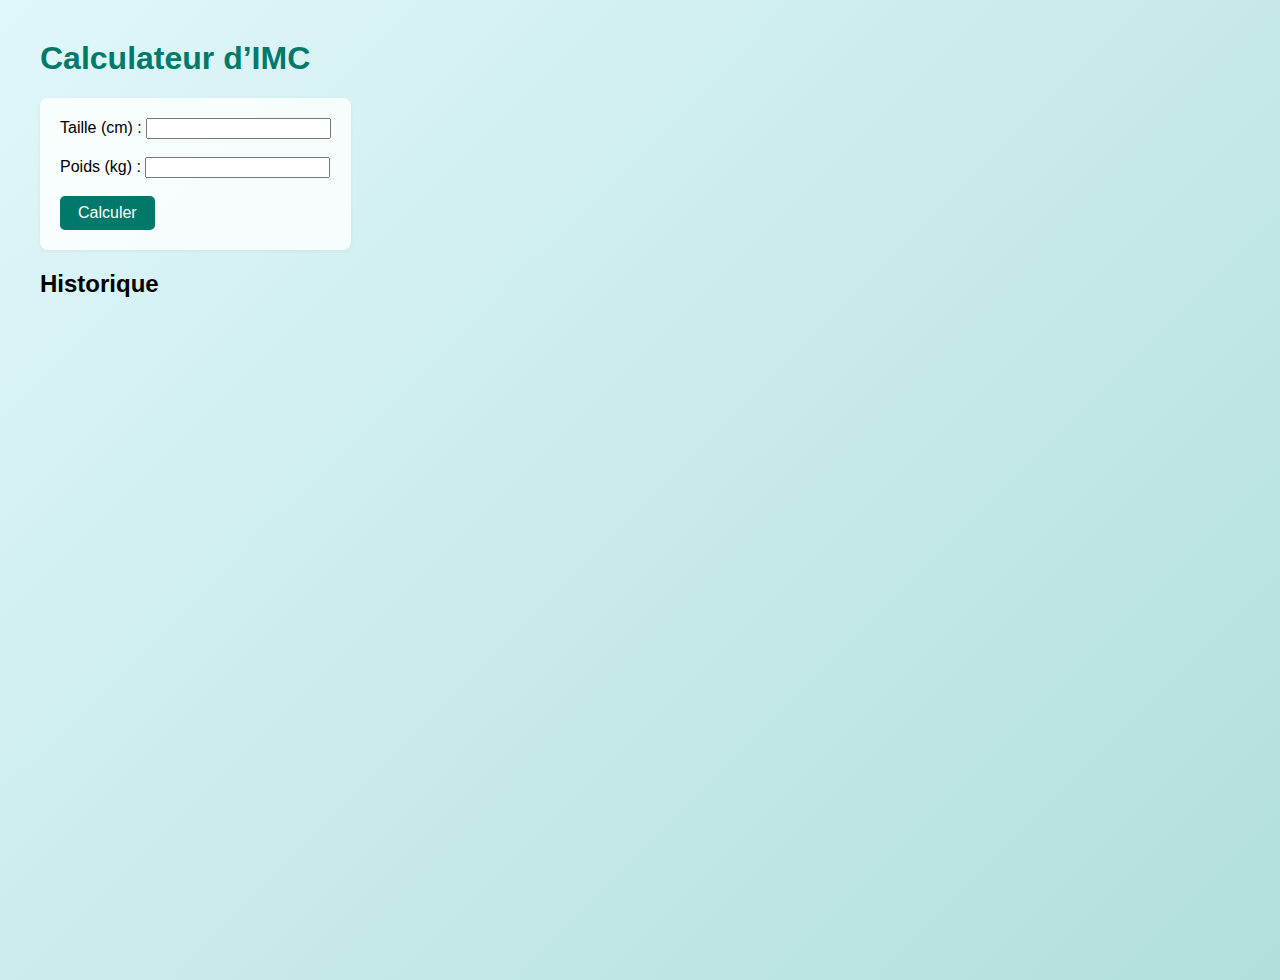
<file: index.html>
<!DOCTYPE html>
<html lang="fr">
<head>
  <meta charset="UTF-8">
  <title>Calculateur d’IMC</title>
  <link rel="stylesheet" href="style.css">
</head>
<body>
  <h1>Calculateur d’IMC</h1>
  <form id="bmiForm">
    <label>Taille (cm) : <input type="number" id="taille" required></label><br><br>
    <label>Poids (kg) : <input type="number" id="poids" required></label><br><br>
    <button type="submit">Calculer</button>
  </form>
  <div id="resultat"></div>
  <h2>Historique</h2>
  <ul id="historique"></ul>
  <script src="hassan.js"></script>
</body>
</html>
</file>
<file: style.css>
body {
    font-family: Arial, sans-serif;
    margin: 40px;
    background: linear-gradient(135deg, #e0f7fa 0%, #b2dfdb 100%);
    /* Couleurs douces, santé/bien-être */
    min-height: 100vh;
  }
  h1 {
    color: #00796b;
  }
  .result {
    margin-top: 20px;
    padding: 20px;
    border-radius: 8px;
    color: #222;
    font-size: 1.2em;
    display: flex;
    align-items: center;
    gap: 15px;
    box-shadow: 0 2px 8px rgba(0,0,0,0.07);
  }
  .maigreur {
    background: #b3e0ff;
  }
  .normal {
    background: #b6ffb3;
  }
  .surpoids {
    background: #fff7b3;
  }
  .obesite {
    background: #ffb3b3;
  }
  #historique {
    margin-top: 10px;
    padding-left: 20px;
  }
  form {
    background: #ffffffcc;
    padding: 20px;
    border-radius: 8px;
    box-shadow: 0 1px 4px rgba(0,0,0,0.05);
    display: inline-block;
  }
  button {
    background: #00796b;
    color: white;
    border: none;
    padding: 8px 18px;
    border-radius: 5px;
    font-size: 1em;
    cursor: pointer;
    transition: background 0.2s;
  }
  button:hover {
    background: #004d40;
  }
</file>
